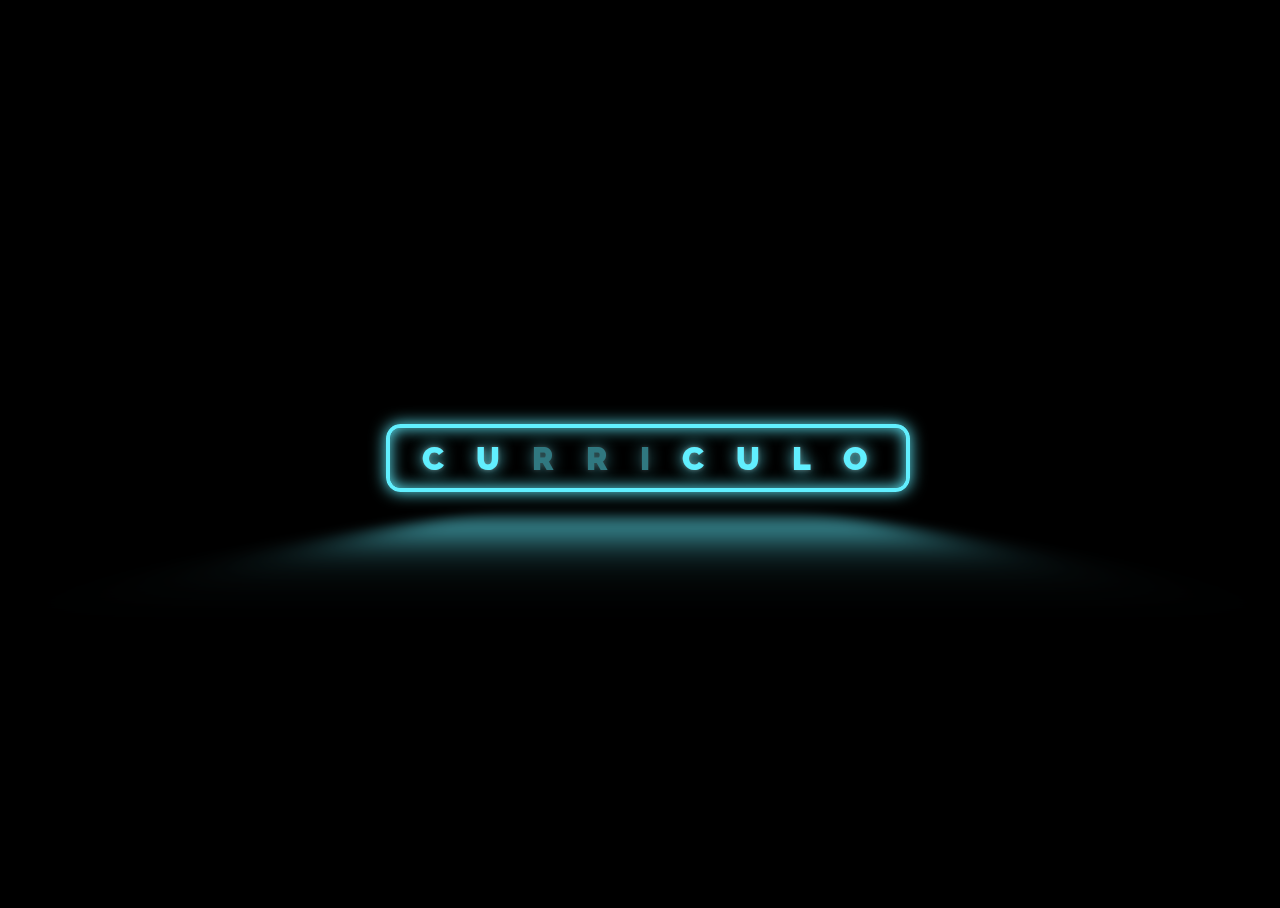
<file: index.html>
<!DOCTYPE html>
<html lang="en">
<head>
  <meta charset="UTF-8">
  <meta http-equiv="X-UA-Compatible" content="IE=edge">
  <meta name="viewport" content="width=device-width, initial-scale=1.0">
  <title>Curriculo</title>
  <style>
    @import url("https://fonts.googleapis.com/css?family=Raleway");

:root {
  --glow-color: hsl(186 100% 69%);
}

*,
*::before,
*::after {
  box-sizing: border-box;
}

html,
body {
  height: 100%;
  width: 100%;
  overflow: hidden;
}

body {
  min-height: 100vh;
  display: flex;
  justify-content: center;
  align-items: center;
  background: black;
}

.glowing-btn {
  position: relative;
  color: var(--glow-color);
  cursor: pointer;
  padding: 0.35em 1em;
  border: 0.15em solid var(--glow-color);
  border-radius: 0.45em;
  background: none;
  perspective: 2em;
  font-family: "Raleway", sans-serif;
  font-size: 2em;
  font-weight: 900;
  letter-spacing: 1em;

  -webkit-box-shadow: inset 0px 0px 0.5em 0px var(--glow-color),
    0px 0px 0.5em 0px var(--glow-color);
  -moz-box-shadow: inset 0px 0px 0.5em 0px var(--glow-color),
    0px 0px 0.5em 0px var(--glow-color);
  box-shadow: inset 0px 0px 0.5em 0px var(--glow-color),
    0px 0px 0.5em 0px var(--glow-color);
  animation: border-flicker 2s linear infinite;
}

.glowing-txt {
  float: left;
  margin-right: -0.8em;
  -webkit-text-shadow: 0 0 0.125em hsl(0 0% 100% / 0.3),
    0 0 0.45em var(--glow-color);
  -moz-text-shadow: 0 0 0.125em hsl(0 0% 100% / 0.3),
    0 0 0.45em var(--glow-color);
  text-shadow: 0 0 0.125em hsl(0 0% 100% / 0.3), 0 0 0.45em var(--glow-color);
  animation: text-flicker 3s linear infinite;
}

.faulty-letter {
  opacity: 0.5;
  animation: faulty-flicker 2s linear infinite;
}

.glowing-btn::before {
  content: "";
  position: absolute;
  top: 0;
  bottom: 0;
  left: 0;
  right: 0;
  opacity: 0.7;
  filter: blur(1em);
  transform: translateY(120%) rotateX(95deg) scale(1, 0.35);
  background: var(--glow-color);
  pointer-events: none;
}

.glowing-btn::after {
  content: "";
  position: absolute;
  top: 0;
  left: 0;
  right: 0;
  bottom: 0;
  opacity: 0;
  z-index: -1;
  background-color: var(--glow-color);
  box-shadow: 0 0 2em 0.2em var(--glow-color);
  transition: opacity 100ms linear;
}

.glowing-btn:hover {
  color: rgba(0, 0, 0, 0.8);
  text-shadow: none;
  animation: none;
}

.glowing-btn:hover .glowing-txt {
  animation: none;
}

.glowing-btn:hover .faulty-letter {
  animation: none;
  text-shadow: none;
  opacity: 1;
}

.glowing-btn:hover:before {
  filter: blur(1.5em);
  opacity: 1;
}

.glowing-btn:hover:after {
  opacity: 1;
}

@keyframes faulty-flicker {
  0% {
    opacity: 0.1;
  }
  2% {
    opacity: 0.1;
  }
  4% {
    opacity: 0.5;
  }
  19% {
    opacity: 0.5;
  }
  21% {
    opacity: 0.1;
  }
  23% {
    opacity: 1;
  }
  80% {
    opacity: 0.5;
  }
  83% {
    opacity: 0.4;
  }

  87% {
    opacity: 1;
  }
}

@keyframes text-flicker {
  0% {
    opacity: 0.1;
  }

  2% {
    opacity: 1;
  }

  8% {
    opacity: 0.1;
  }

  9% {
    opacity: 1;
  }

  12% {
    opacity: 0.1;
  }
  20% {
    opacity: 1;
  }
  25% {
    opacity: 0.3;
  }
  30% {
    opacity: 1;
  }

  70% {
    opacity: 0.7;
  }
  72% {
    opacity: 0.2;
  }

  77% {
    opacity: 0.9;
  }
  100% {
    opacity: 0.9;
  }
}

@keyframes border-flicker {
  0% {
    opacity: 0.1;
  }
  2% {
    opacity: 1;
  }
  4% {
    opacity: 0.1;
  }

  8% {
    opacity: 1;
  }
  70% {
    opacity: 0.7;
  }
  100% {
    opacity: 1;
  }
}

@media only screen and (max-width: 600px) {
  .glowing-btn{
    font-size: 1em;
  }
}

  </style>
</head>
<body>
  <a href="pag1.html"><button class='glowing-btn'><span class='glowing-txt'>CU<span class='faulty-letter'>RRI</span>CULO</span></button></a>
</body>
</html>
</file>
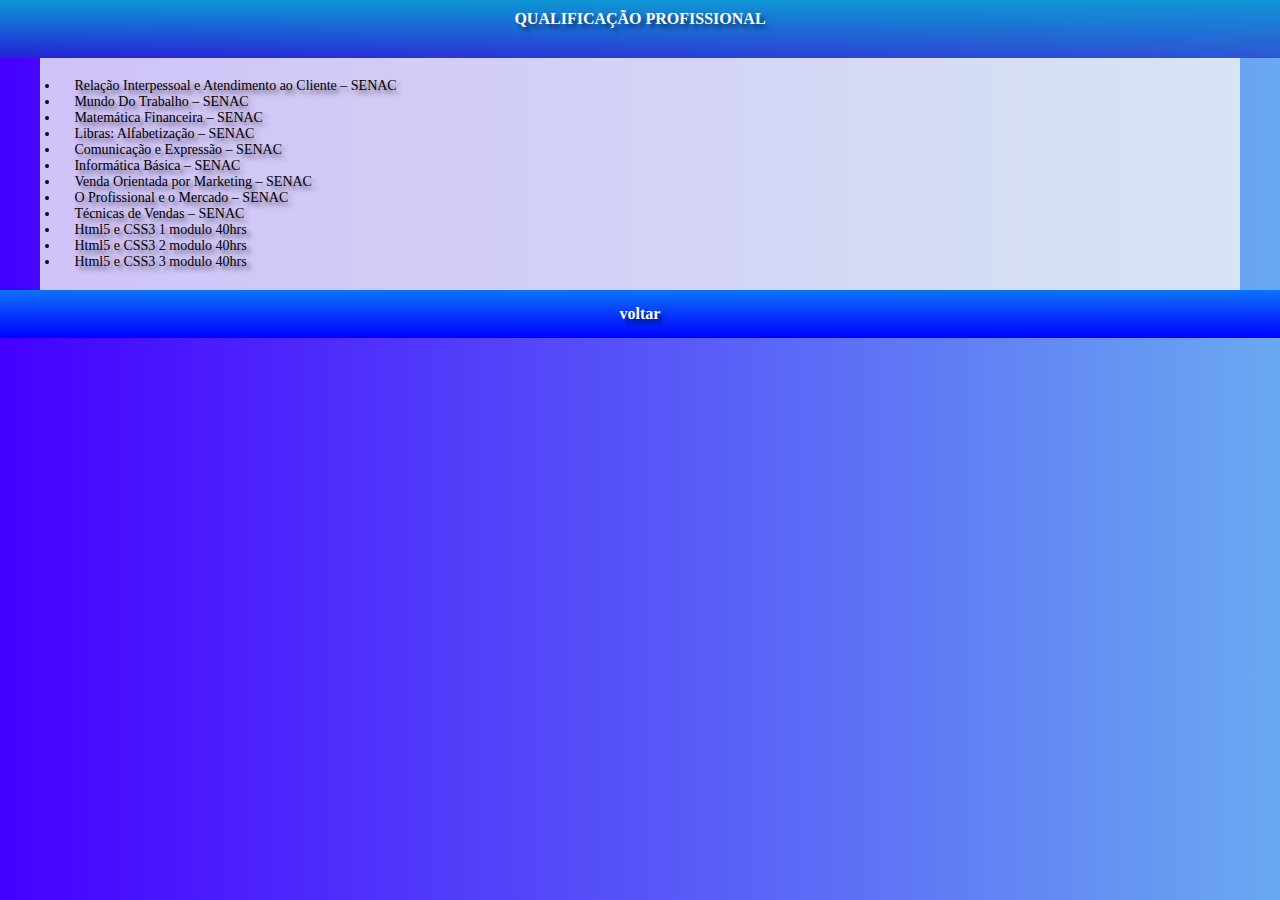
<file: cursos.html>
<!DOCTYPE html>
<html lang="pt-br">
<head>
    <meta charset="UTF-8">
    <meta http-equiv="X-UA-Compatible" content="IE=edge">
    <meta name="viewport" content="width=device-width, initial-scale=1.0">
    <title>Cursos</title>
    <style>
        body{
            margin: auto;
            text-align: justify;
            font-family: var(--font-padrao)  ;
            background-image: linear-gradient( to left, rgb(106, 169, 241), rgb(68, 0, 255) );
            font-size: 14px;
            
}
        h1{
            font-family: var(--font-android);
            text-align: center;
            background-image: linear-gradient(to bottom, rgb(14, 150, 212), rgba(21, 48, 199, 0.692)) ;
            margin: auto;
            padding: 10px 100px 30px 100px;
            font-size: 16px;
            text-shadow: 4px 4px 4px rgba(0, 0, 0, 0.521);
            color: white;
        }
        article{
            background-color: rgba(245, 245, 245, 0.788);
            padding: 20px;
            font-family: var(--font-android);
            text-shadow: 4px 4px 4px rgba(0, 0, 0, 0.521);
            border: 40px ;
            margin: 0px 40px 0px 40px

        }
        a{
            margin: auto;
            font-size: 16px;
            text-shadow: 4px 4px 4px rgba(0, 0, 0, 0.521);
        }
        footer{
            background-image: linear-gradient( to top, blue, rgb(13, 115, 248)            );
            border-radius: 0px;
            padding: 15px;
            font-family: var(--font-android);
            border-radius: 0px ;
            margin: auto;
            text-align: center
            ;
            text-decoration: none;
            color: white;
            cursor: default;
}
        footer a{
            text-decoration: none;
            font-weight: bold;
            color: white;
            
}
    </style>
</head>
<body>

    <h1>
        QUALIFICAÇÃO PROFISSIONAL</h1>
        <article>
            <li> Relação Interpessoal e Atendimento ao Cliente – SENAC</li>
            <li> Mundo Do Trabalho – SENAC</li>
            <li> Matemática Financeira – SENAC</li>
            <li> Libras: Alfabetização – SENAC</li>
            <li> Comunicação e Expressão – SENAC</li>
            <li> Informática Básica – SENAC</li>
            <li> Venda Orientada por Marketing – SENAC</li>
            <li> O Profissional e o Mercado – SENAC</li>
            <li> Técnicas de Vendas – SENAC</li>
            <li> Html5 e CSS3 1 modulo 40hrs</li>
            <li> Html5 e CSS3 2 modulo 40hrs</li>
            <li> Html5 e CSS3 3 modulo 40hrs</li>
        </article>
    
    <footer><a href="pag1.html">voltar</a></footer>
</body>
</html>
</file>
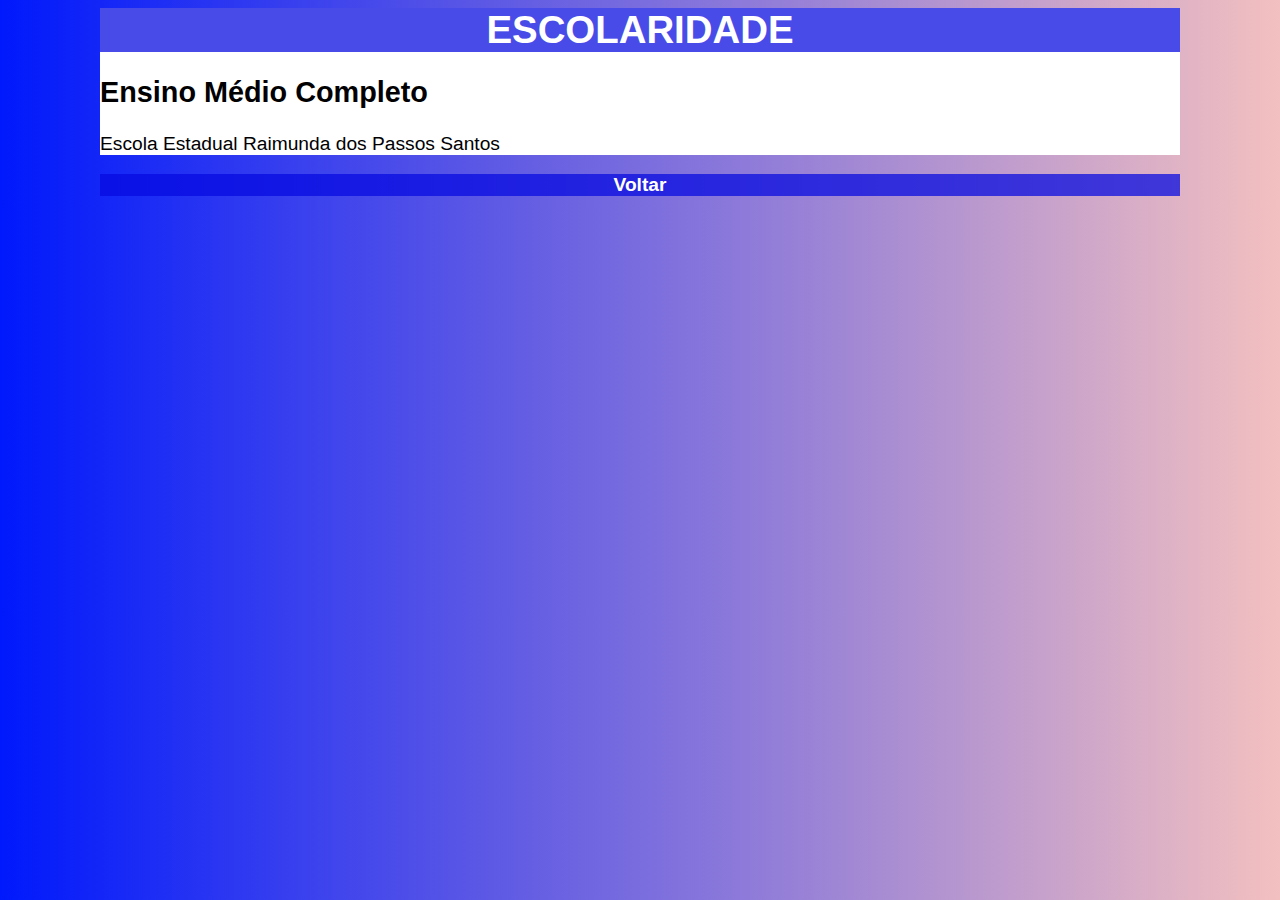
<file: escolaridade.html>
<!DOCTYPE html>
<html lang="pt-br">
<head>
    <meta charset="UTF-8">
    <meta http-equiv="X-UA-Compatible" content="IE=edge">
    <meta name="viewport" content="width=device-width, initial-scale=1.0">
    <title>Escolaridade</title>
    <style> 
    body{
        background-image: linear-gradient(to right, rgb(0, 25, 252), rgb(243, 192, 192)) ;
        text-align: justify;
        font-family: Arial, "Helvetica Neue", Helvetica, sans-serif;
        font-size: larger;
        }
    h1{
        background-color: #060adfbb;
        border-radius: 0px;
        font-family: var(--font-android);
        border-radius: 0px ;
        margin: auto;
        text-align: center        ;
        text-decoration: none;
        color: white;
       
    }
    a{
        color: rgb(255, 255, 255);
        text-decoration: none;
        font-weight: bold;
        transition-duration: 0.5s;
        border-radius: 10px;
        /* espaçamento das letras*/
       
        text-align: center;
    }
    a:hover{
        background-color: rgb(136, 69, 69);
        color: white;}
main{
        background-color: white;
        border: 40px;
        min-width: 320px;
        max-width: 1080px;
        margin: auto;
        
}
footer{
        background-color: #060adfbb;
        border-radius: 0px;
        font-family: var(--font-android);
        min-width: 320px;
        max-width: 1080px;
        border-radius: 0px ;
        margin: auto;
        text-align: center
        ;
        text-decoration: none;
        color: white;
        cursor: e-resize;
}
        footer a{
            text-decoration: none;
            font-weight: bold;
            color: white;
        }
        </style>
</head>
<body>
    <main>
        <h1>ESCOLARIDADE
           </h1>
           <h2>  Ensino Médio Completo
            </h2>
           <p>Escola Estadual Raimunda dos Passos Santos</p>
          
    </main>
    
    <footer><a href="pag1.html">Voltar</a></footer>
</body>
</html>
</file>
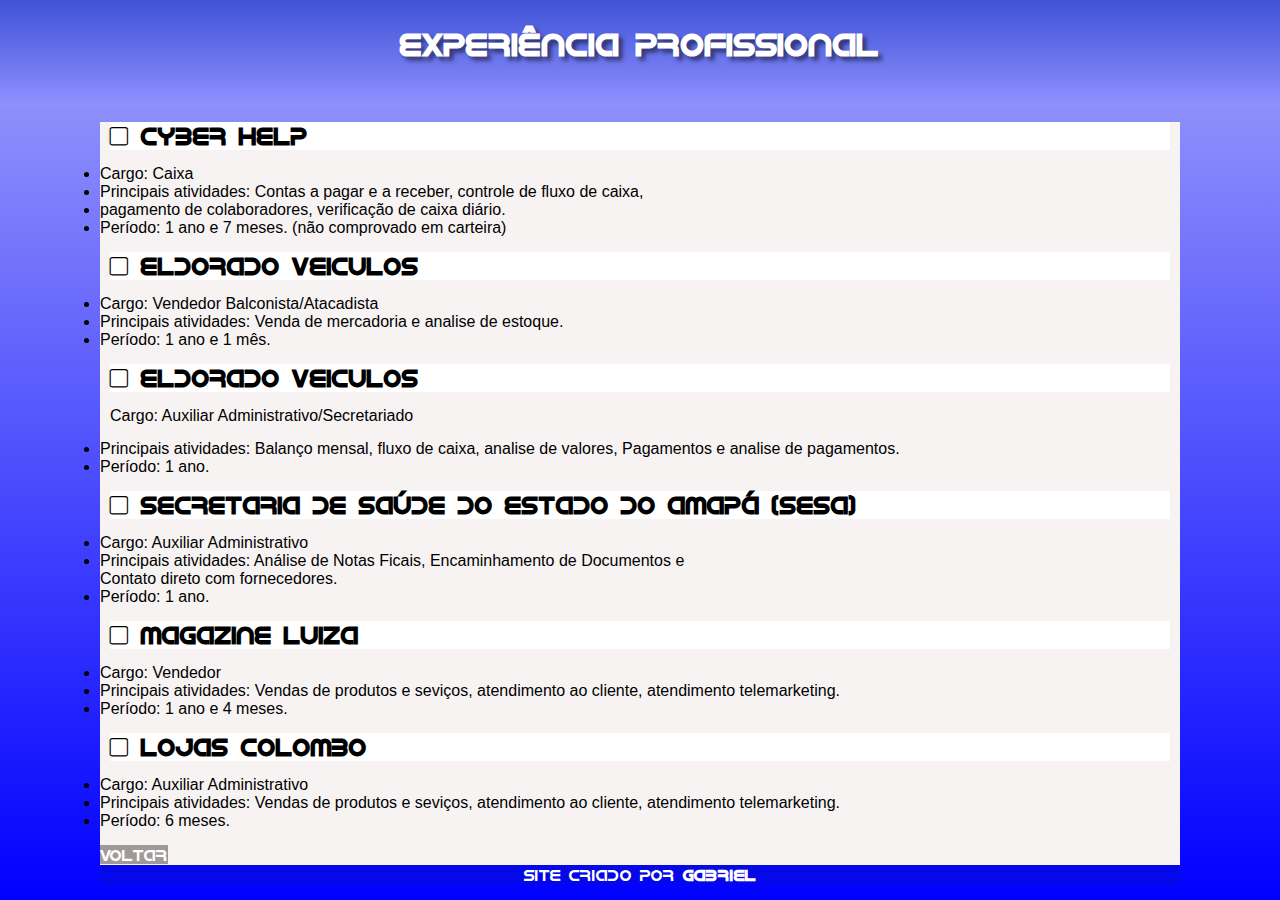
<file: experiencia.html>
<!DOCTYPE html>
<html lang="pt-br">
<head>
    <meta charset="UTF-8">
    <meta http-equiv="X-UA-Compatible" content="IE=edge">
    <meta name="viewport" content="width=device-width, initial-scale=1.0">
    <title>Experiencia</title>
   <link rel="stylesheet" href="style2.css">
</head>
<body>
    <header>
        <h1>EXPERIÊNCIA PROFISSIONAL</h1>
    </header>
        <main>
            <article>
                <h2> Cyber Help</h2>
                <p>
                    <li>Cargo: Caixa</li>
                    <li>Principais atividades: Contas a pagar e a receber, controle de fluxo de caixa,</li>
                    <li>pagamento de colaboradores, verificação de caixa diário.</li>
                    <li>Período: 1 ano e 7 meses. (não comprovado em carteira)</li>
                </p>
                <h2> ELDORADO VEICULOS</h2>
                <p>
                    <li>Cargo: Vendedor Balconista/Atacadista</li>
                    <li>Principais atividades: Venda de mercadoria e analise de estoque.</li>
                    <li>Período: 1 ano e 1 mês.</li>
                </p>
                <h2> ELDORADO VEICULOS</h2>
                <p>
                    Cargo: Auxiliar Administrativo/Secretariado
                    <li>Principais atividades: Balanço mensal, fluxo de caixa, analise de valores,
                    Pagamentos e analise de pagamentos.</li>
                    <li>Período: 1 ano.</li>
                </p>
                <h2> SECRETARIA DE SAÚDE DO ESTADO DO AMAPÁ (SESA)</h2>
                <p>
                    <li>Cargo: Auxiliar Administrativo</li>
                    <li>Principais atividades: Análise de Notas Ficais, Encaminhamento de Documentos e</li>
                    Contato direto com fornecedores.</li>
                    <li>Período: 1 ano.</li>
                </p>
                <h2> MAGAZINE LUIZA</h2>
                <p>
                    <li>Cargo: Vendedor</li>
                    <li>Principais atividades: Vendas de produtos e seviços, atendimento ao cliente, atendimento telemarketing.</li>
                    <li>Período: 1 ano e 4 meses.</li>
                </p>
                <h2> LOJAS COLOMBO</h2>
                <p>
                    <li>Cargo: Auxiliar Administrativo</li>
                    <li>Principais atividades: Vendas de produtos e seviços, atendimento ao cliente, atendimento telemarketing.</li>
                    <li>Período: 6 meses.</li>
                </p>
            </article>
            
            <a id="voltar" href="pag1.html">Voltar</a>
        </main>
        
        <footer>
            
             Site criado por <a href="https://www.instagram.com/" target="
            ">Gabriel</a></footer> 

</body>
</html>
</file>
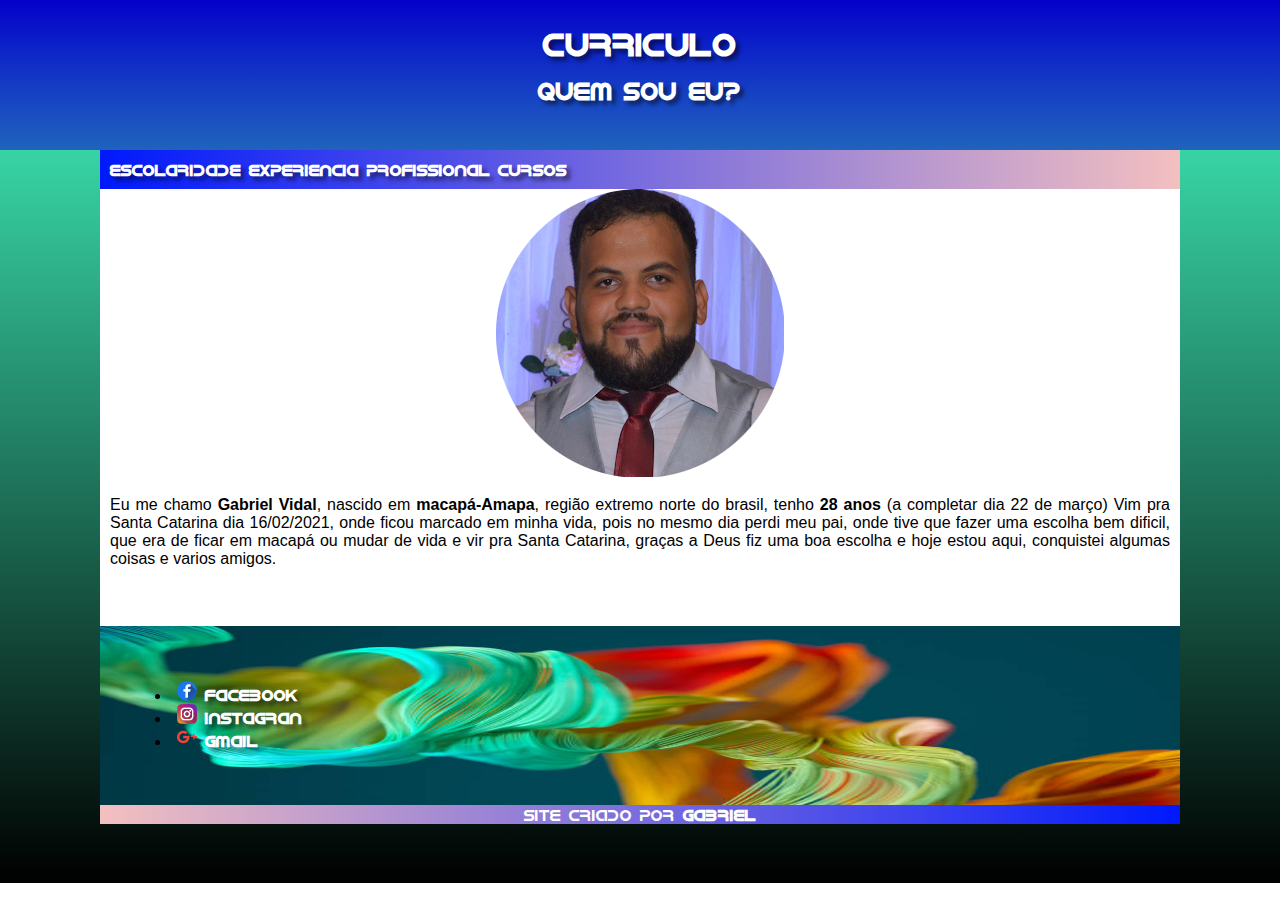
<file: pag1.html>
<!DOCTYPE html>
<html lang="pt-br">
<head>
   <meta charset="UTF-8">
    <meta http-equiv="X-UA-Compatible" content="IE=edge">
    <meta name="viewport" content="width=device-width, initial-scale=1.0">
    <link rel="shortcut icon" href="IMG/favicon.ico" type="image/x-icon">
    <title>Apresentação</title>
   <link rel="stylesheet" href="style.css">
</head>
<body>
  <header>
        <h1>Curriculo</h1>
        <h2>Quem sou eu?</h2>
  </header>
        <main>
          <Nav id="roda" >
              <a href="escolaridade.html" >Escolaridade</a>
              <a href="experiencia.html">Experiencia profissional</a>
              <a href="cursos.html">Cursos</a>
              
              </Nav>
            <center><img src="imagen/gab2.png" alt="Gab"></center>
            <article>
                <p>Eu me chamo <strong>Gabriel Vidal</strong>, nascido em <strong>macapá-Amapa</strong>, região extremo norte do brasil, tenho <strong>28 anos</strong> (a completar dia 22 de março) Vim pra Santa Catarina dia 16/02/2021, onde ficou marcado em minha vida, pois no mesmo dia perdi meu pai, onde tive que fazer uma escolha bem dificil, que era de ficar em macapá ou mudar de vida e vir pra Santa Catarina, graças a Deus fiz uma boa escolha e hoje estou aqui, conquistei algumas coisas e varios amigos. </p>
                <h2>Como Falar Comigo</h2>
            </article>
            <div>
              <nav class="q1">
              
                <ul>
                        <li><img src="imagen/facebook2.png" alt="Facebook">   <a href="https://www.facebook.com/gabriel.soares.3762" target="_blank" title="facebook">Facebook <i class="icon icon-facebook"></i></a> </li>
                        <li><img src="imagen/instagram2.png" alt="instagram"> <a href="https://www.instagram.com/gabriel_vidal_" target="_blank" title="instagram">Instagran<i class="icon icon-instagram"></i></a></li>
                        <li><img src="imagen/google-plus 2.png" alt="Gmail"> <a href="https://mail.google.com/mail/u/0/#inbox/FMfcgzGrcPQPQFVfsHLgpGhCxrTChMXv" target="_blank" title="gmail">Gmail<i class="icon icon-gmail"></i></a></li>
              
                </ul>
                         </nav>
            </div>
        </main>
 <footer> Site criado por <a href="https://www.instagram.com/gabriel_vidal_" target="
    ">Gabriel</a></footer>  
  
</body>
</html>
</file>
<file: style2.css>
@charset " utf=8";
@font-face{
    font-family: "Android";
    src: url(idroid.otf) format('opentype'); 
    font-weight: normal;
} 

:root{
    --cor0: #c5ebd6;
    --cor1: #83e1ad;
    --cor2: #3ddc84;
    --cor3: #2fa866;
    --cor4: #1a5c37;
    --cor5: #063d1e ;
    --font-padrao: "arial" ;
    --font-android: "Android" ;

}
* {
    margin: 0px;
    padding: 0px;
    margin: auto;
    
    
}


iframe{
    width: 100%;
}
body{
    height: 100vh;
    border-radius: 0px 40px 0px 40px;
    text-align: justify;
    font-family: var(--font-padrao)  ;
    background-image: linear-gradient(to top, rgb(0, 0, 255), rgb(160, 162, 250));
    background-size: 100%;
    background-repeat: no-repeat;
}
p{
    margin: 15px 10px 15px;
    text-align: justify;
}
header {
font-family: var(--font-android);
text-align: center;
background-image: linear-gradient(to top,rgb(144, 146, 255), rgba(21, 48, 199, 0.692)) ;
margin: auto;
padding: 10px 100px 30px 100px;
font-size: 16px;
text-shadow: 4px 4px 4px rgba(0, 0, 0, 0.521);


}
a{
    background-color: #060adfbb;
    font-family: var(--font-android);
    margin: auto;
    text-align: center    ;
    text-decoration: none;
    color: white;
    text-transform: none;
    
    
}
header p{
    text-align: center;
}
header > h1{
    color: white;
    text-align: center;
    
}
header > p{
    color: white;
}
h1{
    margin: 15px 10px 15px;
}
h2{
    margin: 15px 10px 15px;
}
main a{
    background-color: white;
    color: black;
}
main{
    
    text-align: justify;
    margin: auto;
    background-color: rgb(247, 243, 243);
       min-width: 320px;
    max-width: 1080px;
    
}
main h1{
    font-family: var(--font-android);
    background-color: white;
}
main h2{
    font-family: var(--font-android);
    background-color: white;
}

footer{
    background-color: #060adfbb;
    border-radius: 0px;
    font-family: var(--font-android);
    min-width: 320px;
    max-width: 1080px;
    border-radius: 0px ;
    margin: auto;
    text-align: center
    ;
    text-decoration: none;
    color: white;
   
}
footer a{
    text-decoration: none;
    font-weight: bold;
    color: white;
    
}
ul{
    margin: 20px 20px 25px 50px; 
   columns: 2;
   list-style-position: inside;
}
#voltar{
    background-color: #817878bb;
    border-radius: 0px;
    font-family: var(--font-android);
    min-width: 320px;
    max-width: 1080px;
    border-radius: 0px ;
    margin: auto;
    text-align: center
    ;
    
    text-decoration: none;
    color: white;
  }
</file>
<file: style.css>
@charset " utf=8";
@font-face{
    font-family: "Android";
    src: url(idroid.otf) format('opentype'); 
    font-weight: normal;
} 

:root{
    --cor0: #c5ebd6;
    --cor1: #83e1ad;
    --cor2: #3ddc84;
    --cor3: #2fa866;
    --cor4: #1a5c37;
    --cor5: #063d1e ;
    --font-padrao: "arial" ;
    --font-android: "Android" ;

}
* {
    margin: 0px;
    padding: 0px;
    margin: auto;
    
    
}


iframe{
    width: 100%;
}
body{
    
    margin: auto;
    border-radius: 10px;
    text-align: justify;
    border: 10px 10px 10px 10px;
    font-family: var(--font-padrao)  ;
    background-image: linear-gradient( rgb(67, 255, 198), rgb(0, 0, 0));
    background-size: 100%;
    background-repeat: no-repeat;
    height: 69vi;
}
p{
    margin: 15px 10px 15px;
    text-align: justify;
}
    header/* roda pé*/ {
    font-family: var(--font-android);
    text-align: center;
    background-image: linear-gradient(to bottom, rgb(3, 0, 201), rgba(21, 48, 199, 0.692)) ;
    margin: auto;
    padding: 10px 100px 30px 100px;
    font-size: 16px;
    text-shadow: 4px 4px 4px rgba(0, 0, 0, 0.521);
    transition-duration: 0.5s;


}
header p{
    text-align: center;
}
header > h1{
    color: white;
    text-align: center;
    
}
header > p{
    color: white;
}
h1{
    margin: 15px 10px 15px;
}
h2{
    margin: 15px 10px 15px;
    color: white;
}

div{
    background-image: url(test3.jpg);
    background-size: 100% 100%;
    background-position: left top; 
    background-repeat: no-repeat;
    position: 100%;
    padding: 20px;
    font-family: var(--font-android);
    margin: auto;
    text-shadow: 4px 4px 4px rgba(0, 0, 0, 0.521);
    text-align: justify;
    padding: auto;
    padding: 25px;
        
}
#roda{
    background-image: linear-gradient(to right, rgb(0, 25, 252), rgb(243, 192, 192)) ;
}
nav{
    padding: 10px;
    margin: 10px;
    font-family: var(--font-android);
    width: auto;
    margin: auto;
    text-shadow: 4px 4px 4px rgba(0, 0, 0, 0.521);
    text-align: justify;
    padding: auto;
    
        
}
nav > a{
    color: rgb(236, 236, 236);
    text-decoration: none;
    font-weight: bold;
    transition-duration: 0.5s;
    margin: 0px;
    
    
}

main{
    margin: 15px 10px 15px;
    text-align: justify;
    min-width: 300px;
    max-width: 1080px;
    margin: auto;
    background-color: white;
    
}
main a{
    text-decoration: none;
    font-weight: bold;
    color: #ffffff;
    
    
    }
main a:hover{
    text-decoration: underline;
    color: rgba(0, 0, 0, 0.856);
    transition-duration: 0.5s;
}

main h1{
    font-family: var(--font-android);
    background-color: white;
}
main h2{
    font-family: var(--font-android);
    background-color: white;
}


main > img.pequena{
    max-width: 350px ;
    display: block;
    margin: auto;

 
}
aside h3{
    
        font-family: var(--font-android);
    background-color: white;
    margin: 15px 10px 15px;
}
footer{
    background-image: linear-gradient(to left,rgb(0, 25, 252), rgb(243, 192, 192)) ;
    border-radius: 0px;
    font-family: var(--font-android);
    min-width: 320px;
    max-width: 1080px;
    border-radius: 0px ;
    margin: auto;
    text-align: center
    ;
    text-decoration: none;
    color: white;
    cursor: e-resize;
   
}
footer a{
    text-decoration: none;
    font-weight: bold;
    color: white;
    
}
ul{
    margin: 20px; 
    padding:auto;
   columns: 1;
   list-style-position: inside;
}
</file>
